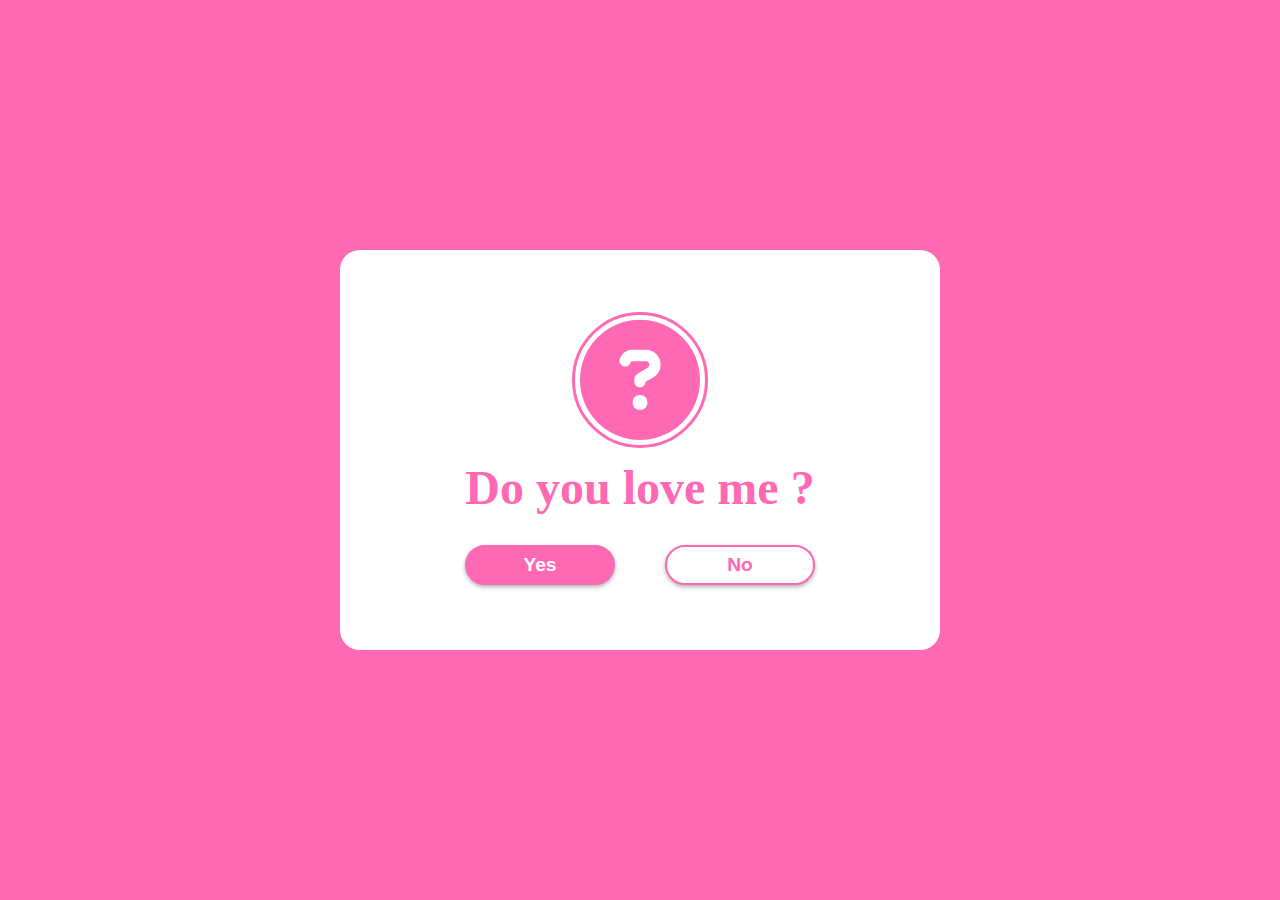
<file: love-app/index.html>
<!DOCTYPE html>
<html lang="en">
<head>
    <meta charset="UTF-8">
  <meta http-equiv="X-UA-Compatible" content="IE=Edge">
  <meta name="viewport" content="width=device-width, initial-scale=1.0">
  <link rel="stylesheet" href="https://cdnjs.cloudflare.com/ajax/libs/font-awesome/6.4.2/css/all.min.css">
  <link rel="stylesheet" href="style.css">
    <title>Button</title>
</head>

<body>

<div class="wrapper">
  <i class="fa-solid fa-circle-question"></i>
  <h2 class="question">Do you love me ?</h2>
  <div class="btn-group">
  <button class="yes-btn">Yes</button>
  <button class="no-btn">No</button>
  </div>
</div>



<script src="main.js"></script>
</body>
</html>
</file>
<file: love-app/style.css>
*{
    margin: 0;
    padding: 0;
    box-sizing: border-box;
}

body{
    display: flex;
    justify-content: center;
    align-items: center;
    min-height: 100vh;
    background: hotpink;
}

.wrapper{
    position: relative;
    width: 600px;
    height: 400px;
    background: #fff;
    border-radius: 20px;
    display: flex;
    justify-content: center;
    align-items: center;
    flex-direction: column;
}

i{
    font-size: 7.5em;
    color: hotpink;
    border: 5px solid transparent;
    outline: 3px solid hotpink;
    border-radius: 50%;
}

h2{
    font-size: 3em;
    color: hotpink;
    margin: 15px 0;
}

.btn-group{
    width: 100%;
    height: 40px;
    display: flex;
    justify-content: center;
    margin-top: 15px;
}

button{
    position: absolute;
    width: 150px;
    height: inherit;
    font-size: 1.2em;
    color: #fff;
    font-weight: 600;
    border-radius: 30px;
    border: 2px solid hotpink;
    outline: none;
    cursor: pointer;
    box-shadow: 0 2px 4px rgba(0,0,0,.3);
    background-color: white;
}

button:nth-child(1){
    margin-left: -200px;
    background: hotpink;
}

button:nth-child(2){
    margin-right: -200px;
    color: hotpink;
}
</file>
